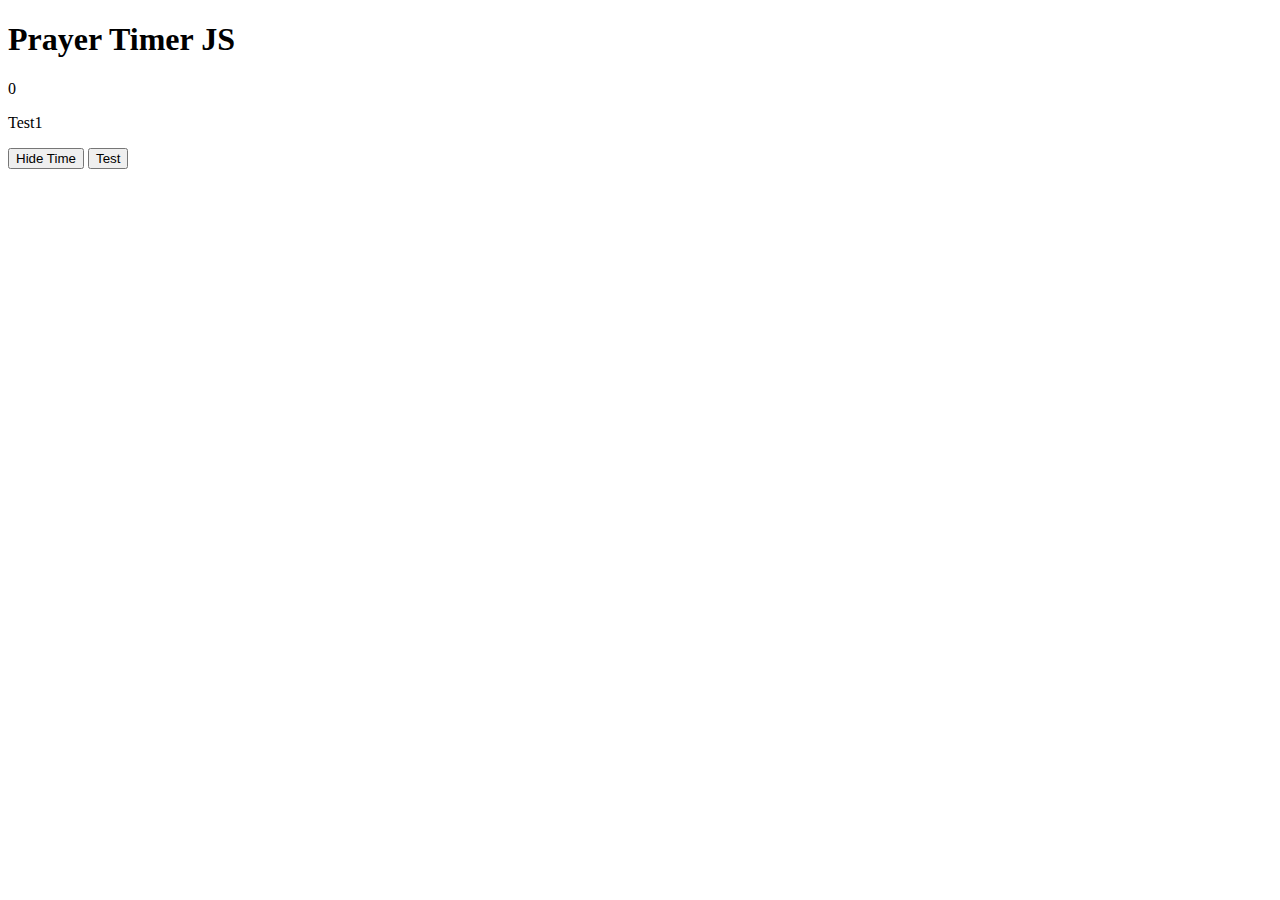
<file: index.html>
<!DOCTYPE html>
<html>
<body>

<h1>Prayer Timer JS</h1>

<p id="timeLabel">0</p>
<p id="testLabel">Test1</p>

<button type="button"
onclick="document.getElementById('timeLabel').style.visibility = 'hidden'">
Hide Time</button>


<button type="button" onclick=runTimer()>Test</button>


<script>



let myTimer = setInterval(runTimer, 1000);

var seconds = 10 * 60;


<!-- document.getElementById('testLabel').innerHTML = "bye" + seconds; -->


function runTimer() {

	seconds = seconds-1;
	document.getElementById('timeLabel').innerHTML = seconds;
	if(seconds < 0){
		document.getElementById('timeLabel').innerHTML = "done";
		document.body.style.backgroundColor = "blue";
	}
}
</script>

</body>
</html>
</body>
</html>
</file>
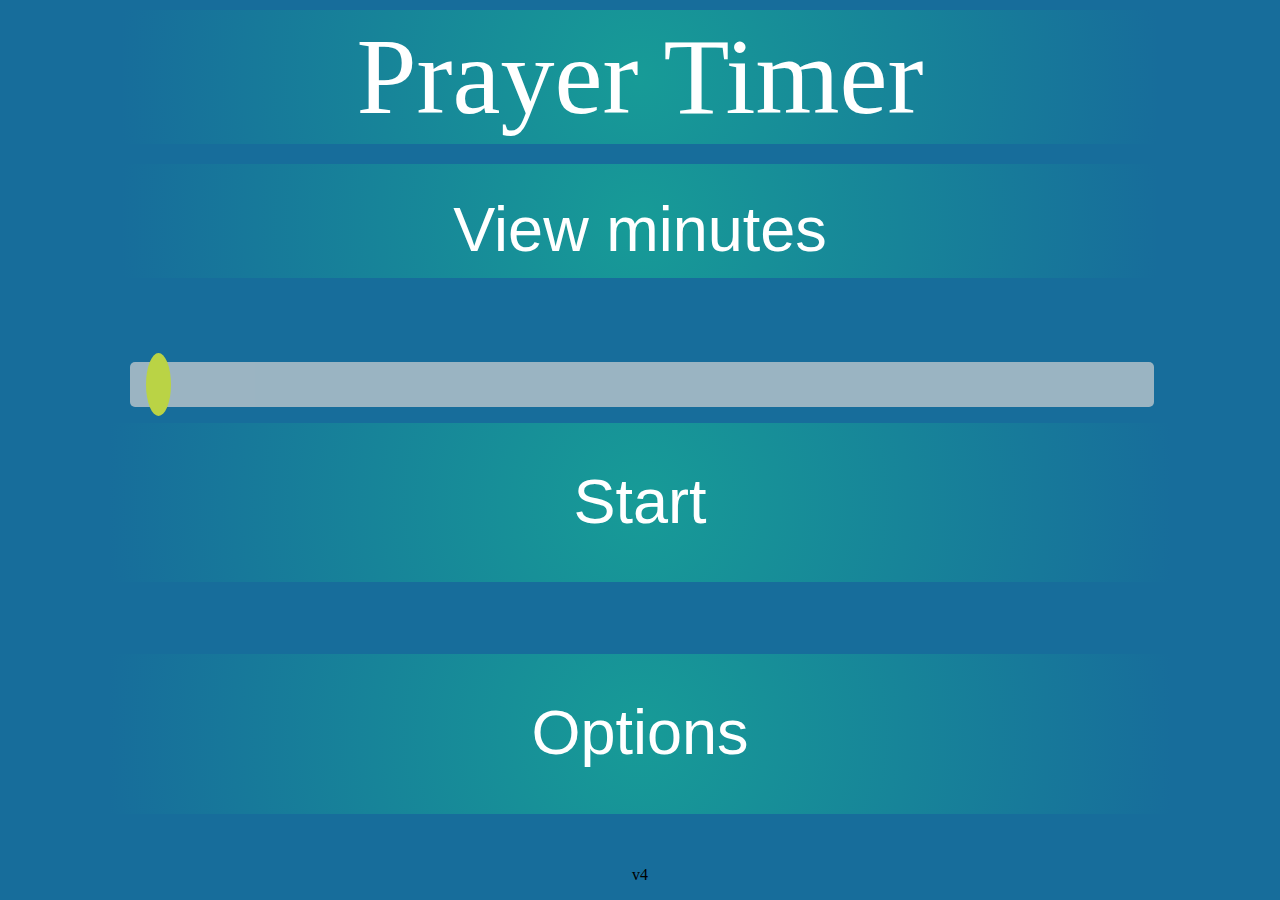
<file: testingPrayerTimer/index.html>
<!DOCTYPE html>
<html>
<head>
    <meta charset="UTF-8">
    <meta http-equiv="X-UA-Compatible" content="IE=edge">
    <meta name="viewport" content="width=device-width, initial-scale=1.0">
    <link rel="stylesheet" href="style.css">   
	<title>Prayer Timer for you</title>
</head>
<body>
	<div class="panel" id="titlePanel">
	<!-- <div class="panel" id="titlePanel" style="display: none;"> -->
	<!-- <button id ="playSoundButton">sound</button> -->
	<!-- <button id ="vibrationTestButton">vibrate</button> -->
		<div class="title-container" id="title"> Prayer Timer</div>

		<div class="minute-container">
			<button class="minute-button" id="minuteButton">View minutes</button>
		</div>

		<div class="slider-container">
			<input type="range" min="0" max="62" value="1" class="slider" id="minuteSlider">
		</div>

		<div class="start-container">
			<button class="start-button" id="startButton">Start</button>
		</div>

		<div class="options-container">
			<button class="options-button" id="optionsButton">Options</button>
		</div>
		<p id="versionId"> v4</p>
	</div>
	
	<div class="panel" id="runPanel" style="display: none;">
	<!-- <div class="panel" id="runPanel"> -->
		<div class="title-container" id="currentMinutesLabel" style="visibility: hidden;"></div>
		<!-- <div class="title-container" id="currentMinutesLabel"> Prayer Timer</div> -->
		
		<div class="pauseContinue-container">
			<button class="pauseContinue-button" id="pauseContinueButton">Pause</button>
		</div>
		<div class="showHideCurrentMinutes-container">
			<button class="showHideCurrentMinutes-button" id="showHideCurrentMinutesButton">Show current minutes remaining</button>
		</div>
	
	</div>
	
	<script src="script.js"></script>
</body>
</html>
</body>
</html>
</file>
<file: testingPrayerTimer/style.css>
body{
	padding: 0;
	margin: 0;
	width: 100vw;
	height: 100vh;
	background-color: #176d9b;
	font-size: 100%;
	transition-property: background-color;
    transition-duration: 5s;
  
}

.panel{
	height: 100vh;
	display: flex;
	flex-direction: column;
	justify-content: center;
	align-items:center;
}

.title-container{
	margin: 10px;
	padding: 5px;
	width: 80vw;
	height: 15vh;
	font-size: 12vh;
	text-align: center;
	vertical-align: middle;
	background-color: #179b97;
	background-image: radial-gradient(circle,#179b97,#176d9b);
	color: white;
	
}

.minute-container{
	margin: 10px;
	padding: 5px;
	width: 80vw;
	height: 15vh;
	font-size: 10vh;
	text-align: center;
	vertical-align: middle;
	background-color: #179b97;
	background-image: radial-gradient(circle,#179b97,#176d9b);

}

.minute-button{
	padding: 10px;
	width: 80vh;
	height: 10vh;
	font-size: 7vh;
	border: none;
	background-color: transparent;
	color: white;
	/*background-image: radial-gradient(circle,#179b50,#179b97);*/
}

.slider-container{
	width: 80vw;
	height: 20vh;
}

/*.slider{
	width: 100%;
	heigth: 15px;
	border-radius: 5px;
}*/

.slider {
  -webkit-appearance: none;
  width: 80%;
  height: 5vh;
  border-radius: 5px;  
  background: #d3d3d3;
  position: absolute;
  top: 40%;
  outline: none;
  opacity: 0.7;
  -webkit-transition: .2s;
  transition: opacity .2s;
  vertical-align: middle;
}

.slider::-webkit-slider-thumb {
  -webkit-appearance: none;
  appearance: none;
  width: 25px;
  height: 7vh;
  border-radius: 50%; 
  background: #ffff21;
  cursor: pointer;
}


.start-container{
	margin: 4vh;
	padding: 2vh;
	width: 80vw;
	height: 25vh;
	font-size: 10vh;
	text-align: center;
	vertical-align: middle;
	background-color: #179b97;
	background-image: radial-gradient(circle,#179b97,#176d9b);

}

.start-button{
	padding: 10px;
	width: 80vh;
	height: 10vh;
	font-size: 7vh;
	border: none;
	
	background-color: transparent;
	color: white;
}

.options-container{
	margin: 4vh;
	padding: 2vh;
	width: 80vw;
	height: 25vh;
	font-size: 10vh;
	text-align: center;
	vertical-align: middle;
	background-color: #179b97;
	background-image: radial-gradient(circle,#179b97,#176d9b);

}

.options-button{
	padding: 10px;
	width: 80vh;
	height: 10vh;
	font-size: 7vh;
	border: none;
	background-color: transparent;
	color: white;
}

.pauseContinue-container{
	margin: 4vh;
	padding: 2vh;
	width: 80vw;
	height: 25vh;
	font-size: 10vh;
	text-align: center;
	vertical-align: middle;
	background-color: #179b97;
	background-image: radial-gradient(circle,#179b97,#176d9b);

}

.pauseContinue-button{
	padding: 10px;
	width: 80vh;
	height: 10vh;
	font-size: 7vh;
	border: none;
	
	background-color: transparent;
	color: white;
}


.showHideCurrentMinutes-container{
	margin: 4vh;
	padding: 2vh;
	width: 80vw;
	height: 25vh;
	font-size: 10vh;
	text-align: center;
	vertical-align: middle;
	background-color: #179b97;
	background-image: radial-gradient(circle,#179b97,#176d9b);

}

.showHideCurrentMinutes-button{
	padding: 10px;
	width: 80vh;
	height: 10vh;
	font-size: 7vh;
	border: none;
	
	background-color: transparent;
	color: white;
}
</file>
